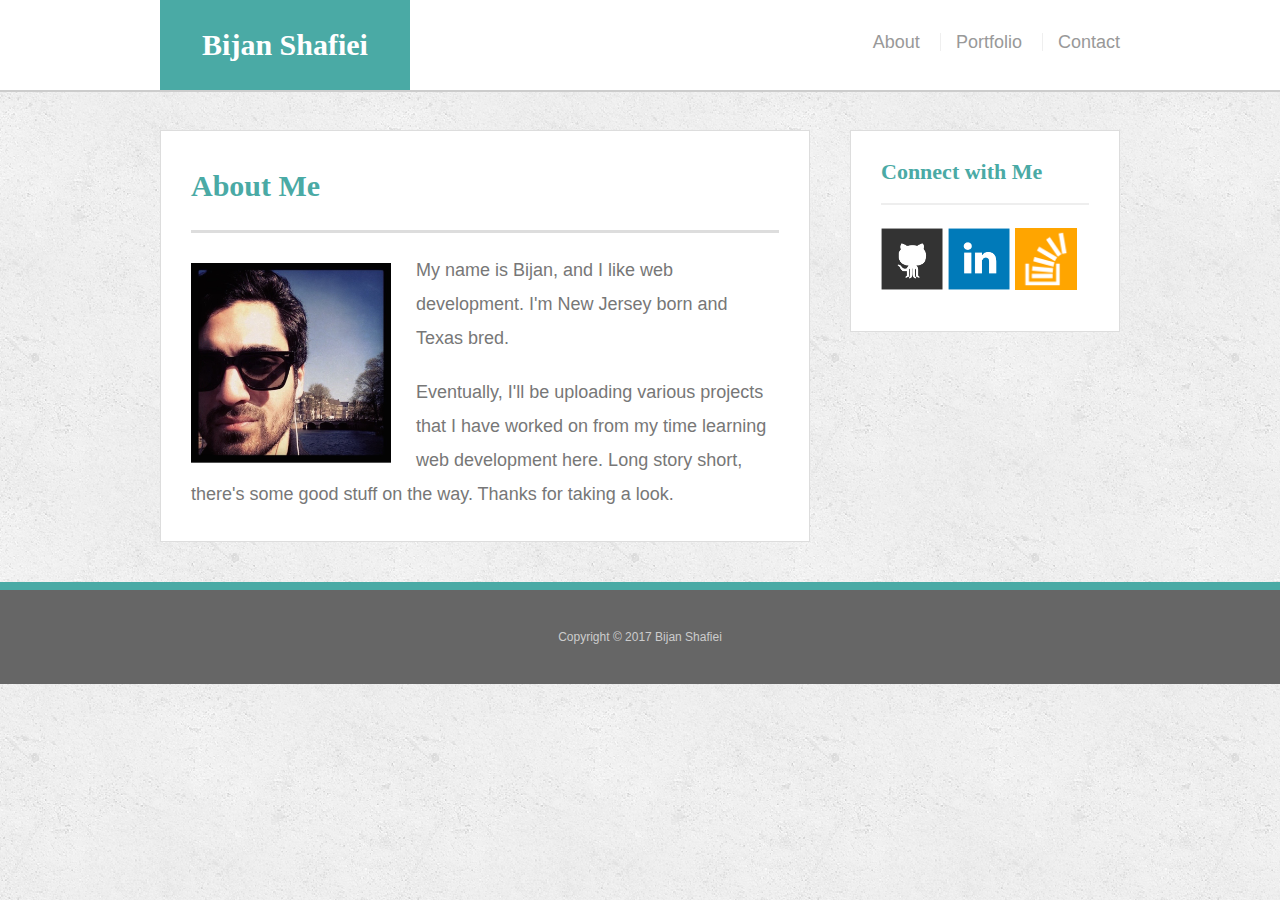
<file: index.html>
<!doctype html>
<html lang="en-us">

<head>
  <meta charset="UTF-8">
  <!-- Adding viewport tag -->
  <meta name="viewport" content="width=device-width, initial-scale=1.0">
  <title>About | Bijan Shafiei</title>
  <link rel="stylesheet" type="text/css" href="assets/css/reset.css">
  <link rel="stylesheet" type="text/css" href="assets/css/style.css">
</head>

<body>

  <header id="masthead">
    <div class="container">
      <a href="index.html" id="logo">Bijan Shafiei</a>
      <nav>
        <a href="index.html">About</a>
        <a href="portfolio.html">Portfolio</a>
        <a href="contact.html">Contact</a>
      </nav>
    </div>
  </header>

  <div id="main-container" class="container">
    <section class="main-section">
      <h1>About Me</h1>

      <img src="assets/images/IMG_2716.jpg" class="auth-image" alt="Bijan Shafiei">

      <p>My name is Bijan, and I like web development. I'm New Jersey born and Texas bred.</p>

      <p>Eventually, I'll be uploading various projects that I have worked on from my time learning web development here. Long story short, there's some good stuff on the way. Thanks for taking a look.</p>

    </section>

    <section class="sidebar">
      <div id="connect">
        <h2>Connect with Me</h2>

        <a href="#"><img src="assets/images/github-128.png" class="social" alt="GitHub" /></a>
        <a href="#"><img src="assets/images/linkedin-128.png" class="social" alt="LinkedIn" /></a>
        <a href="#"><img src="assets/images/stackoverflow-128.png" class="social" alt="Stack Overflow" /></a>
      </div>
    </section>
  </div>

  <footer>
    <div class="container">
      Copyright &copy; 2017 Bijan Shafiei
    </div>
  </footer>
</body>

</html>
</file>
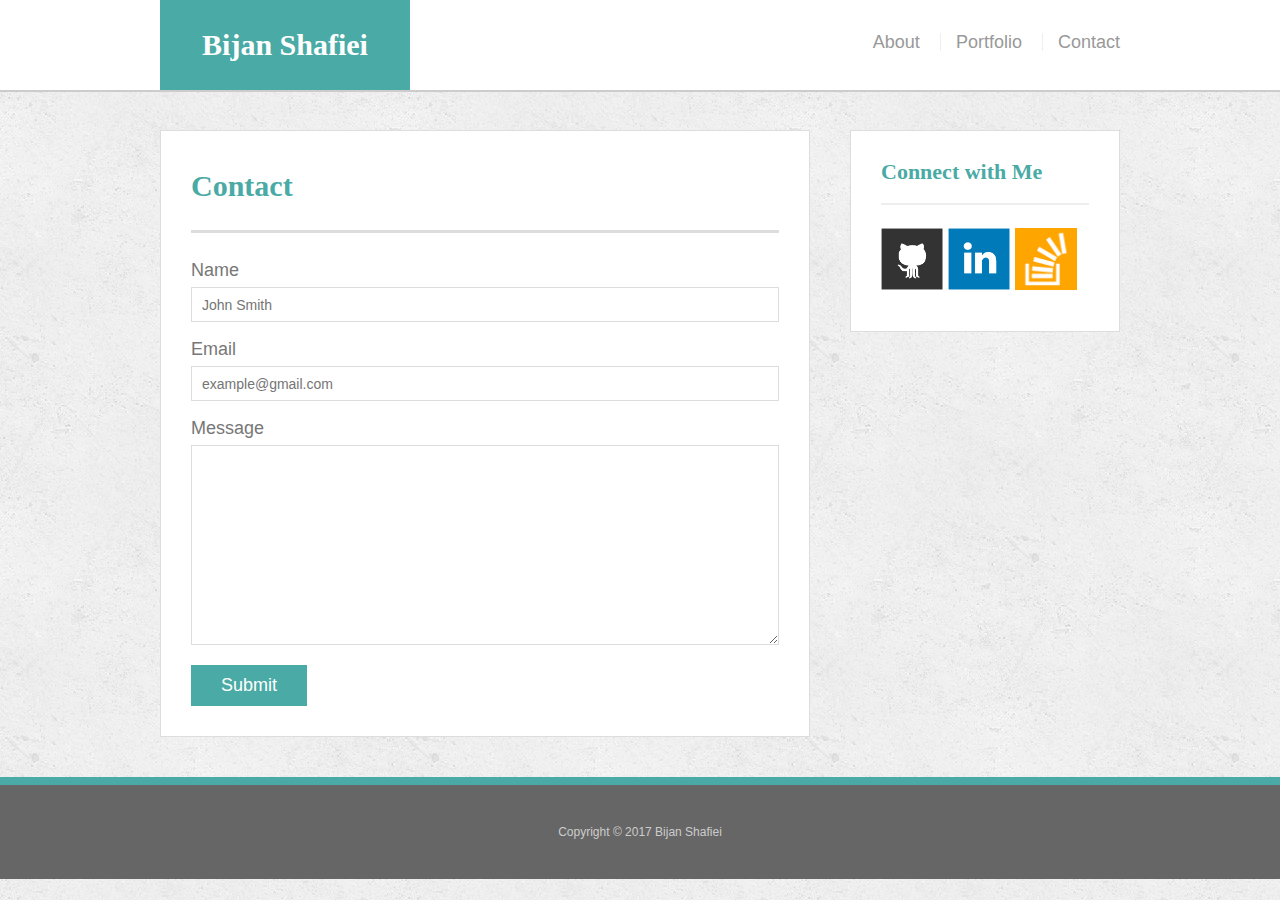
<file: contact.html>
<!doctype html>
<html lang="en-us">

<head>
  <meta charset="UTF-8">
  <title>Contact | Bijan Shafiei</title>
  <link rel="stylesheet" type="text/css" href="assets/css/reset.css">
  <link rel="stylesheet" type="text/css" href="assets/css/style.css">
</head>

<body>

  <header id="masthead">
    <div class="container">
      <a href="index.html" id="logo">Bijan Shafiei</a>
      <nav>
        <a href="index.html">About</a>
        <a href="portfolio.html">Portfolio</a>
        <a href="contact.html">Contact</a>
      </nav>
    </div>
  </header>

  <div id="main-container" class="container">
    <section class="main-section">
      <h1>Contact</h1>

      <form id="contact-form">
        <ul>
          <li>
            <label for="name">Name</label>
            <input type="text" id="name" name="name" placeholder="John Smith" required="required">
          </li>
          <li>
            <label for="email">Email</label>
            <input type="email" id="email" name="email" placeholder="example@gmail.com" required="required">
          </li>
          <li>
            <label for="message">Message</label>
            <textarea id="message" name="message" required="required"></textarea>
          </li>
        </ul>
        <input type="submit">
      </form>

    </section>

    <section class="sidebar">
      <div id="connect">
        <h2>Connect with Me</h2>

        <a href="#"><img src="assets/images/github-128.png" class="social" alt="GitHub" /></a>
        <a href="#"><img src="assets/images/linkedin-128.png" class="social" alt="LinkedIn" /></a>
        <a href="#"><img src="assets/images/stackoverflow-128.png" class="social" alt="Stack Overflow" /></a>
      </div>
    </section>
  </div>

  <footer>
    <div class="container">
      Copyright &copy; 2017 Bijan Shafiei
    </div>
  </footer>
</body>

</html>
</file>
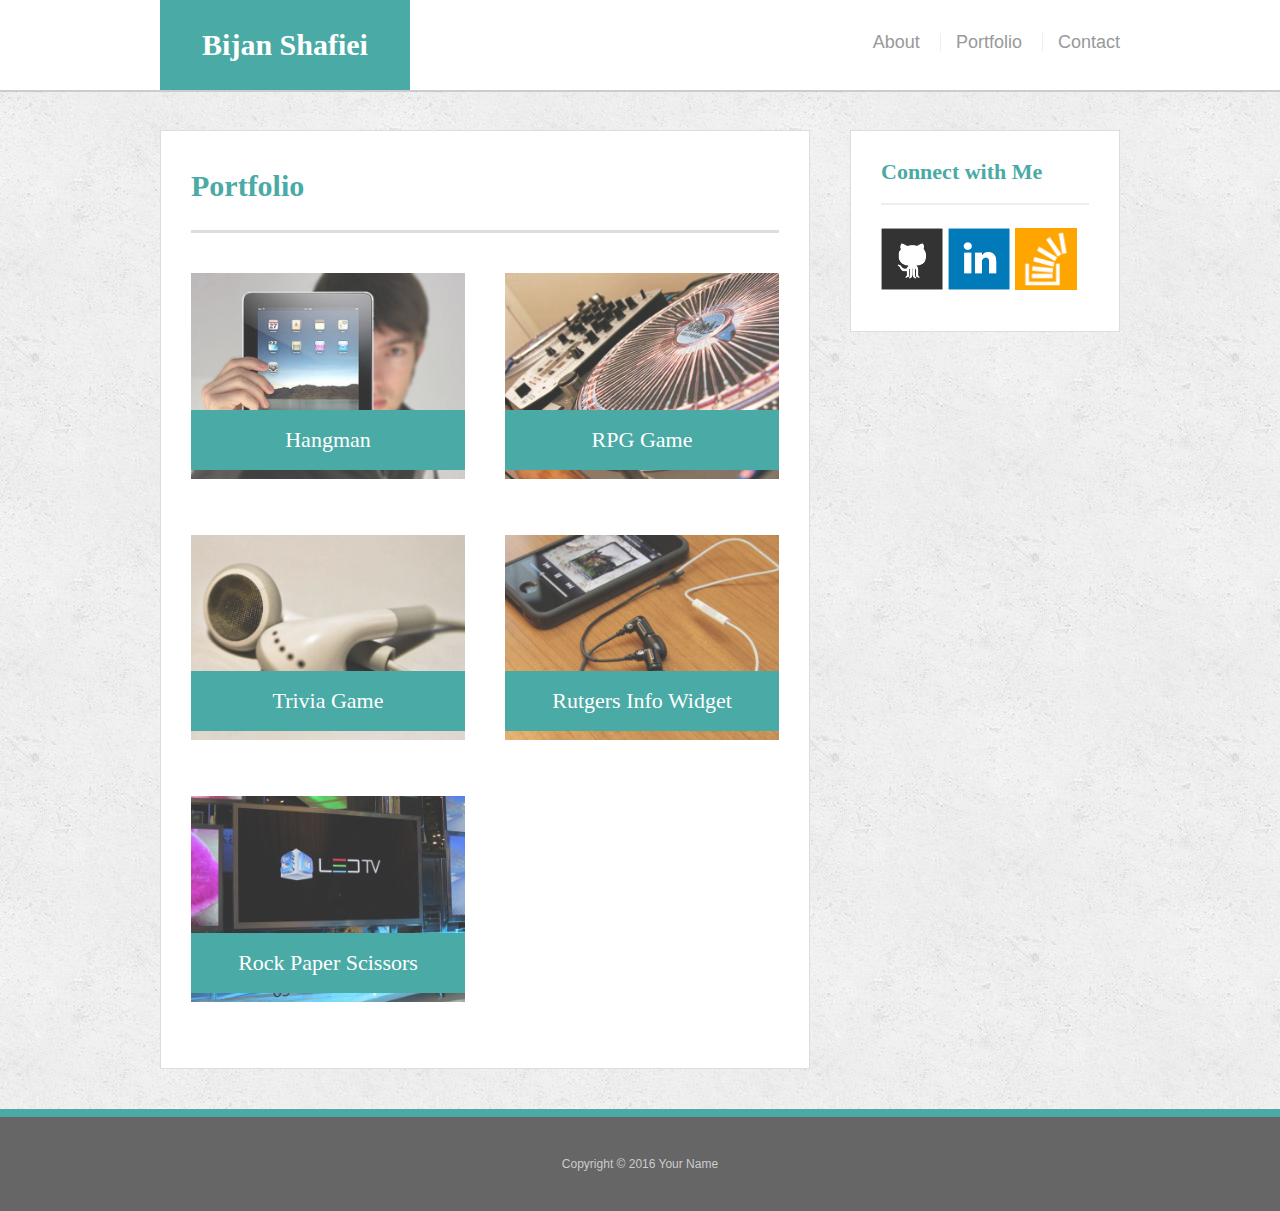
<file: portfolio.html>
<!doctype html>
<html lang="en-us">

<head>
  <meta charset="UTF-8">
  <title>Portfolio | Bijan Shafiei</title>
  <link rel="stylesheet" type="text/css" href="assets/css/reset.css">
  <link rel="stylesheet" type="text/css" href="assets/css/style.css">
</head>

<body>

  <header id="masthead">
    <div class="container">
      <a href="index.html" id="logo">Bijan Shafiei</a>
      <nav>
        <a href="index.html">About</a>
        <a href="portfolio.html">Portfolio</a>
        <a href="contact.html">Contact</a>
      </nav>
    </div>
  </header>

  <div id="main-container" class="container">
    <section class="main-section">
      <h1>Portfolio</h1>

      <div class="work">
        <img src="assets/images/technics-q-c-640-480-1.jpg" alt="hangman">

        <h3>Hangman</h3>
      </div>
      <div class="work">
        <img src="assets/images/technics-q-c-640-480-2.jpg" alt="RPG Game">

        <h3>RPG Game</h3>
      </div>
      <div class="work">
        <img src="assets/images/technics-q-c-640-480-5.jpg" alt="Trivia Game">

        <h3>Trivia Game</h3>
      </div>
      <div class="work">
        <img src="assets/images/technics-q-c-640-480-7.jpg" alt="Rutgers Info Widget">

        <h3>Rutgers Info Widget</h3>
      </div>
      <div class="work">
        <img src="assets/images/technics-q-c-640-480-9.jpg" alt="Rock Paper Scissors">

        <h3>Rock Paper Scissors</h3>
      </div>

    </section>

    <section class="sidebar">
      <div id="connect">
        <h2>Connect with Me</h2>

        <a href="#"><img src="assets/images/github-128.png" class="social" alt="GitHub" /></a>
        <a href="#"><img src="assets/images/linkedin-128.png" class="social" alt="LinkedIn" /></a>
        <a href="#"><img src="assets/images/stackoverflow-128.png" class="social" alt="Stack Overflow" /></a>
      </div>
    </section>
  </div>

  <footer>
    <div class="container">
      Copyright &copy; 2016 Your Name
    </div>
  </footer>
</body>

</html>
</file>
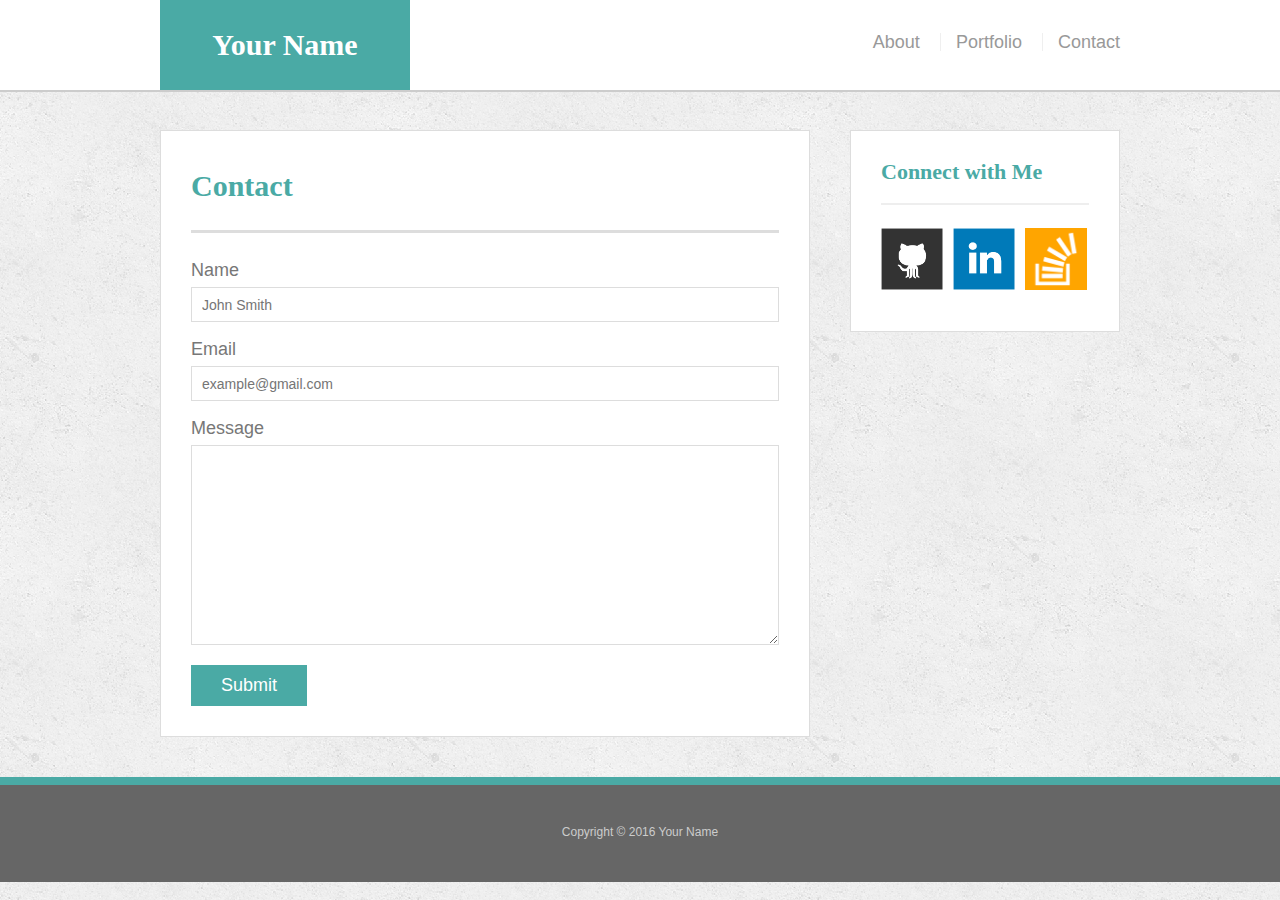
<file: bonus/hover-styles.html>
<!doctype html>
<html lang="en-us">

<head>
  <meta charset="UTF-8">
  <title>Hover Styling</title>
  <link rel="stylesheet" type="text/css" href="assets/css/reset.css">
  <link rel="stylesheet" type="text/css" href="assets/css/style.css">
</head>

<body>

  <header id="masthead">
    <div class="container">
      <a href="#" id="logo">Your Name</a>
      <nav>
        <a href="#">About</a>
        <a href="#">Portfolio</a>
        <a href="#">Contact</a>
      </nav>
    </div>
  </header>

  <div id="main-container" class="container">
    <section class="main-section">
      <h1>Contact</h1>

      <form id="contact-form">
        <ul>
          <li>
            <label for="name">Name</label>
            <input type="text" id="name" name="name" placeholder="John Smith" required="required">
          </li>
          <li>
            <label for="email">Email</label>
            <input type="email" id="email" name="email" placeholder="example@gmail.com" required="required">
          </li>
          <li>
            <label for="message">Message</label>
            <textarea id="message" name="message" required="required"></textarea>
          </li>
        </ul>
        <input type="submit">
      </form>

    </section>

    <section class="sidebar">
      <div id="connect">
        <h2>Connect with Me</h2>

        <img src="assets/images/github-128.png" class="social" alt="Github">
        <img src="assets/images/linkedin-128.png" class="social" alt="LinkedIn">
        <img src="assets/images/stackoverflow-128.png" class="social" alt="Stack Overflow">
      </div>
    </section>
  </div>

  <footer>
    <div class="container">
      Copyright &copy; 2016 Your Name
    </div>
  </footer>
</body>

</html>
</file>
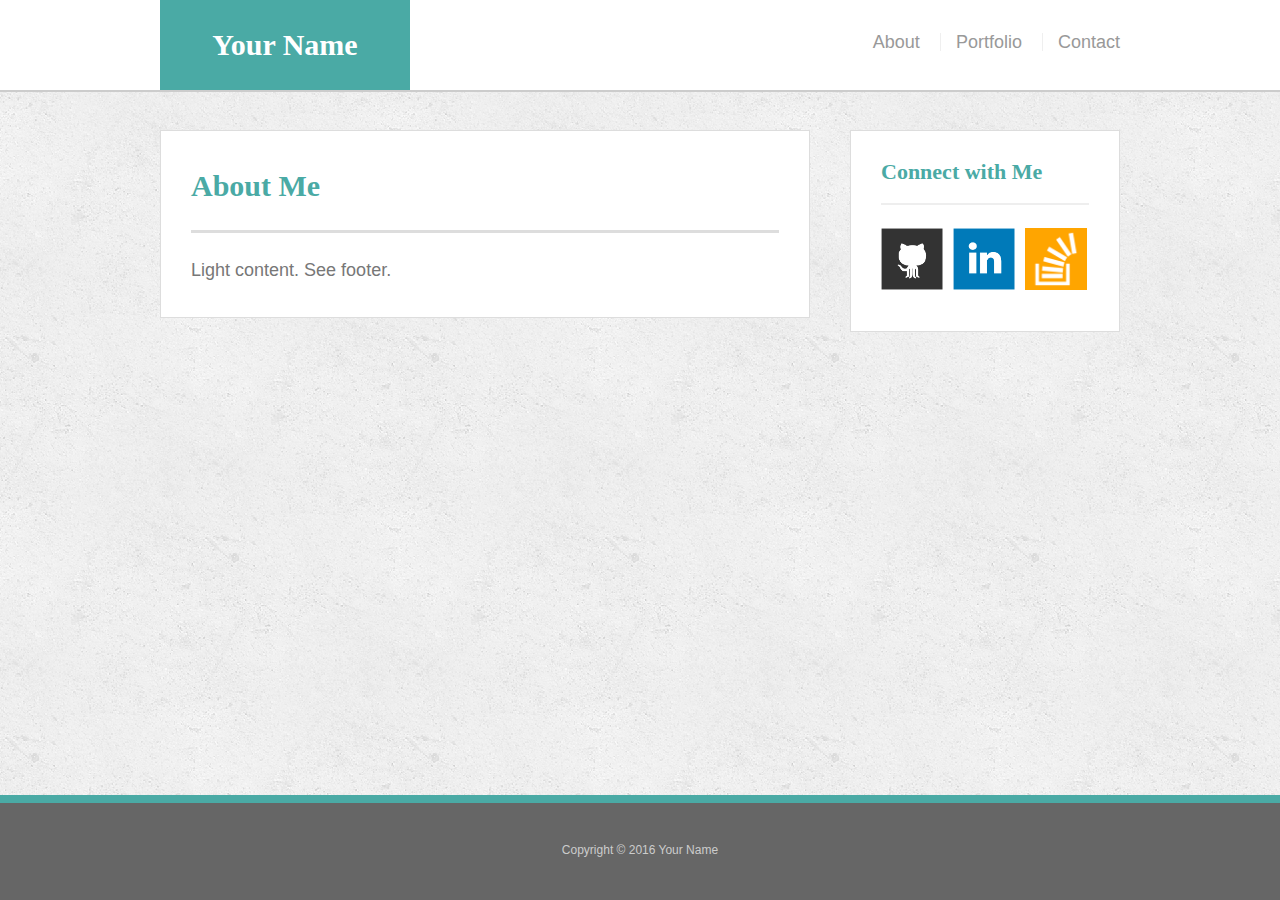
<file: bonus/sticky-footer.html>
<!doctype html>
<html lang="en-us">

<head>
  <meta charset="UTF-8">
  <title>Sticky Footer</title>
  <link rel="stylesheet" type="text/css" href="assets/css/reset.css">
  <link rel="stylesheet" type="text/css" href="assets/css/style.css">
</head>

<body>

  <header id="masthead">
    <div class="container">
      <a href="#" id="logo">Your Name</a>
      <nav>
        <a href="#">About</a>
        <a href="#">Portfolio</a>
        <a href="#">Contact</a>
      </nav>
    </div>
  </header>

  <div class="wrapper">
    <div id="main-container" class="container">
      <section class="main-section">
        <h1>About Me</h1>

        <p>Light content. See footer.</p>

      </section>

      <section class="sidebar">
        <div id="connect">
          <h2>Connect with Me</h2>

          <img src="assets/images/github-128.png" class="social" alt="Github">
          <img src="assets/images/linkedin-128.png" class="social" alt="LinkedIn">
          <img src="assets/images/stackoverflow-128.png" class="social" alt="Stack Overflow">
        </div>
      </section>

      <div class="push"></div>
    </div>
  </div>

  <footer>
    <div class="container">
      Copyright &copy; 2016 Your Name
    </div>
  </footer>
</body>

</html>
</file>
<file: assets/css/style.css>
body {
  font-family: Arial, "Helvetica Neue", Helvetica, sans-serif;
  font-size: 18px;
  line-height: 34px;
  color: #777;
  background: url("../images/concrete_seamless.png");
}

* {
  box-sizing: border-box;
}

/* general */

.container {
  width: 100%;
  max-width: 960px;
  margin: 0 auto;
  clear: both;
}

h1,
h2,
h3,
p {
  margin-bottom: 20px;
}

p:last-child {
  margin-bottom: 0;
}

h1,
h2,
h3 {
  font-family: Georgia, Times, "Times New Roman", serif;
  font-weight: 700;
  color: #4aaaa5;
}

h1 {
  padding-bottom: 20px;
  font-size: 30px;
  line-height: 49px;
  border-bottom: 3px solid #ddd;
}

h2,
h3 {
  font-size: 22px;
}

/* header */

#masthead {
  position: fixed;
  z-index: 99;
  width: 100%;
  margin: 0 0 30px;
  overflow: auto;
  color: #fff;
  background: #fff;
  border-bottom: 2px solid #ccc;
}

#logo {
  float: left;
  width: 250px;
  height: 90px;
  font-family: Georgia, Times, "Times New Roman", serif;
  font-size: 30px;
  font-weight: 700;
  line-height: 90px;
  color: #fff;
  text-align: center;
  text-decoration: none;
  background: #4aaaa5;
}

nav {
  float: right;
  margin-top: 25px;
}

nav a {
  display: inline-block;
  padding-left: 15px;
  margin-left: 15px;
  line-height: 18px;
  color: #999;
  text-decoration: none;
  border-left: 1px solid #efefef;
}

nav a:first-child {
  border-left: 0 none;
}

/* footer */

footer {
  padding: 30px 0;
  clear: both;
  font-size: 12px;
  color: #fff;
  color: #ccc;
  text-align: center;
  background: #666;
  border-top: 8px solid #4aaaa5;
}

/* sidebar */

.sidebar {
  float: right;
  width: 100%;
  max-width: 270px;
  padding: 30px;
  margin-bottom: 20px;
  background: #fff;
  border: 1px solid #ddd;
}

h3,
.sidebar h2 {
  padding-bottom: 20px;
  margin-bottom: 15px;
  line-height: 22px;
  border-bottom: 2px solid #eee;
}

.social {
  width: 62px;
  height: 62px;
  margin-top: 8px;
  margin-right: 5px;
}

.social:last-child {
  margin-right: 0;
}

/* main */

#main-container {
  padding-top: 130px;
}

.main-section {
  float: left;
  width: 100%;
  max-width: 650px;
  padding: 30px;
  margin: 0 0 40px;
  background: #fff;
  border: 1px solid #ddd;
}

/* portfolio page */

.work {
  position: relative;
  float: left;
  width: 274px;
  margin: 20px 0 25px;
  overflow: auto;
}

.work:nth-child(even) {
  margin-right: 40px;
}

.work img {
  width: 100%;
  border: 0 none;
  opacity: 0.8;
}

.work h3 {
  position: absolute;
  bottom: 20px;
  width: 100%;
  padding: 15px;
  margin-bottom: 0;
  font-weight: 300;
  line-height: 30px;
  color: #fff;
  text-align: center;
  background: #4aaaa5;
  border-bottom: 0;
}

.auth-image {
  float: left;
  width: 200px;
  height: auto;
  margin-top: 10px;
  margin-right: 25px;
}

/* contact page */

#contact-form ul {
  margin-bottom: 20px;
}

#contact-form li {
  margin-bottom: 10px;
}

label,
input[type=text],
input[type=email],
textarea {
  display: block;
  width: 100%;
}

input[type=text],
input[type=email],
textarea {
  height: 35px;
  padding: 0 10px;
  font-size: 14px;
  border: 1px solid #ddd;
}

textarea {
  height: 200px;
}

input[type=submit] {
  padding: 10px 30px;
  font-size: 18px;
  color: #fff;
  cursor: pointer;
  background: #4aaaa5;
  border: 0 none;
}

/* Additional Screen Sizes */

/* Width at 980px and below */

@media screen and (max-width: 980px) {
 
  body {

  }

  nav {
    margin-right: 40px;
  }

  .container {
    max-width: 780px;
  }

  #logo {
    margin-left: 40px;
  }

  .main-section {
    width: 370px;
    margin-left: 40px;

  }

  p {
    float: left;
    padding-top: 10px;
  }

  .sidebar {
    margin-right: 40px;
  }

}

/* Width at 768px and below */


@media screen and (max-width: 768px) {

  body {

  }

  .container {
    max-width: 768px;
  }

  #logo {
    margin-left: 70px;
  }

  .main-section {
    width: 750px;
    margin-left: 70px;
  }

  .sidebar {
    float: left;
    max-width: 650px;
    margin-left: 70px;
    margin-right: 70px;
  }

}

/* Width at 640px and below */

@media screen and (max-width: 640px) {

  body {

  }

  .container {
    max-width: 640px;
    margin-left: 10px;
  }

  #logo {
    float: right;
    width: 100%;
    padding-left: 40px;
    margin-right: 10px;


  }

  .main-section {
    width: 540px;
    margin-top: 50px;
    margin-right: 60px;

  }

  nav {
    float: left;
    width: 100%;
    padding-bottom: 5px;
  }

  nav a {
    margin-left: 100px;
    padding: 10px;
    border-left: 10px;
  }

  .work {
    width: 510px;
  }

  .sidebar {
    width: 540px;
    margin-right: 50px;
  }

  footer {
    width: 700px
   

  }

  
}
</file>
<file: bonus/assets/css/style.css>
body {
  font-family: Arial, "Helvetica Neue", Helvetica, sans-serif;
  font-size: 18px;
  line-height: 34px;
  color: #777;
  background: url("../images/concrete_seamless.png");
}

* {
  box-sizing: border-box;
  margin: 0;
}

/* sticky footer styling */

/* http://ryanfait.com/html5-sticky-footer/ */

html,
body {
  height: 100%;
}

.wrapper {
  height: auto !important;
  height: 100%;
  min-height: 100%;
  margin: 0 auto -105px;
}

footer,
.push {
  height: 105px;
}

/* end sticky footer styling */

/* start hover styling */

#logo:hover,
input[type=submit]:hover {
  background: #5e7f7e;
}

nav a:hover {
  color: #5e7f7e;
}

.social:hover {
  cursor: pointer;
  opacity: 0.8;
}

/* end hover styling */

/* general styling */

.container {
  width: 100%;
  max-width: 960px;
  margin: 0 auto;
  clear: both;
}

h1,
h2,
h3,
p {
  margin-bottom: 20px;
}

p:last-child {
  margin-bottom: 0;
}

h1,
h2,
h3 {
  font-family: Georgia, Times, "Times New Roman", serif;
  font-weight: 700;
  color: #4aaaa5;
}

h1 {
  padding-bottom: 20px;
  font-size: 30px;
  line-height: 49px;
  border-bottom: 3px solid #ddd;
}

h2,
h3 {
  font-size: 22px;
}

/* header */

#masthead {
  position: fixed;
  z-index: 99;
  width: 100%;
  margin: 0 0 30px;
  overflow: auto;
  color: #fff;
  background: #fff;
  border-bottom: 2px solid #ccc;
}

#logo {
  float: left;
  width: 250px;
  height: 90px;
  font-family: Georgia, Times, "Times New Roman", serif;
  font-size: 30px;
  font-weight: 700;
  line-height: 90px;
  color: #fff;
  text-align: center;
  text-decoration: none;
  background: #4aaaa5;
}

nav {
  float: right;
  margin-top: 25px;
}

nav a {
  display: inline-block;
  padding-left: 15px;
  margin-left: 15px;
  line-height: 18px;
  color: #999;
  text-decoration: none;
  border-left: 1px solid #efefef;
}

nav a:first-child {
  border-left: 0 none;
}

/* footer */

footer {
  padding: 30px 0;
  clear: both;
  font-size: 12px;
  color: #fff;
  color: #ccc;
  text-align: center;
  background: #666;
  border-top: 8px solid #4aaaa5;
}

/* sidebar */

.sidebar {
  float: right;
  width: 100%;
  max-width: 270px;
  padding: 30px;
  margin-bottom: 20px;
  background: #fff;
  border: 1px solid #ddd;
}

h3,
.sidebar h2 {
  padding-bottom: 20px;
  margin-bottom: 15px;
  line-height: 22px;
  border-bottom: 2px solid #eee;
}

.social {
  width: 62px;
  height: 62px;
  margin-top: 8px;
  margin-right: 5px;
}

.social:last-child {
  margin-right: 0;
}

/* main */

#main-container {
  padding-top: 130px;
}

.main-section {
  float: left;
  width: 100%;
  max-width: 650px;
  padding: 30px;
  margin: 0 0 40px;
  background: #fff;
  border: 1px solid #ddd;
}

/* contact page */

#contact-form ul {
  margin-bottom: 20px;
}

#contact-form li {
  margin-bottom: 10px;
}

label,
input[type=text],
input[type=email],
textarea {
  display: block;
  width: 100%;
}

input[type=text],
input[type=email],
textarea {
  height: 35px;
  padding: 0 10px;
  font-size: 14px;
  border: 1px solid #ddd;
}

textarea {
  height: 200px;
}

input[type=submit] {
  padding: 10px 30px;
  font-size: 18px;
  color: #fff;
  cursor: pointer;
  background: #4aaaa5;
  border: 0 none;
}
</file>
